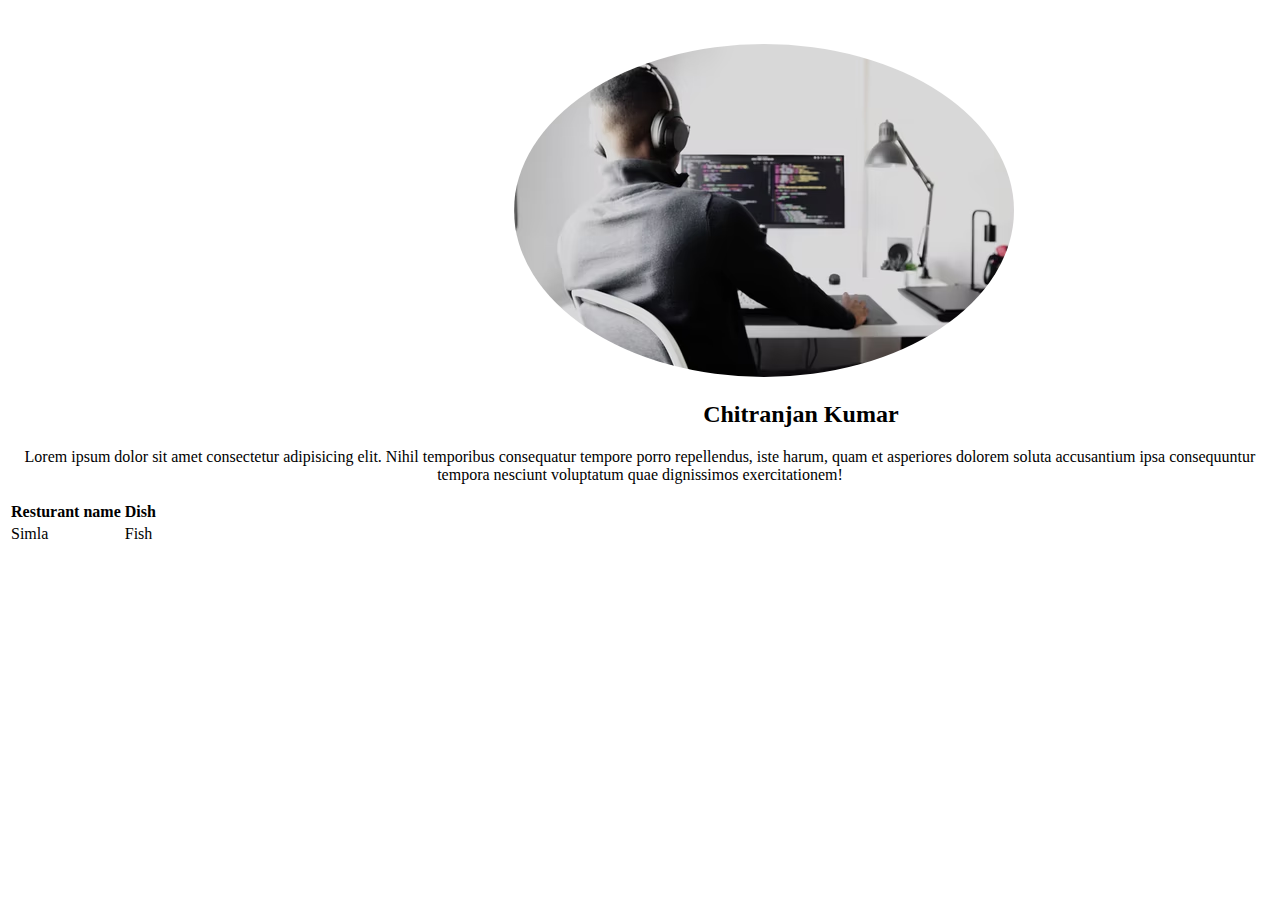
<file: lecture3/index.html>
<!DOCTYPE html>
<html lang="en">
<head>
    <meta charset="UTF-8">
    <meta http-equiv="X-UA-Compatible" content="IE=edge">
    <meta name="viewport" content="width=device-width, initial-scale=1.0">
    <link rel="stylesheet" href="style.css">
    <title>Testing</title>
</head>
<body>
    <img src="photo-1602992708529-c9fdb12905c9.avif" class="profile_pic">
    <h2 class="name">Chitranjan Kumar</h2>
    <p  class="description">
        Lorem ipsum dolor sit amet consectetur adipisicing elit. 
        Nihil temporibus consequatur tempore porro repellendus, iste harum, 
        quam et asperiores dolorem soluta accusantium ipsa consequuntur tempora 
        nesciunt voluptatum quae dignissimos exercitationem!
    </p>
    <table>
        <tr>
            <th>Resturant name</th>

            <th> Dish</th>
            </tr>
            <tr>
                <td> Simla </td>

                <td>Fish</td>
                </tr>
            </table>
</body>
</html>
</file>
<file: lecture3/style.css>
.profile_pic{
    border-radius: 50%;
    margin-top: 4vh;
    margin-left: 40%;

}
.name{
    margin-left: 55%;
}
.description{
    text-align: center;
}
</file>
